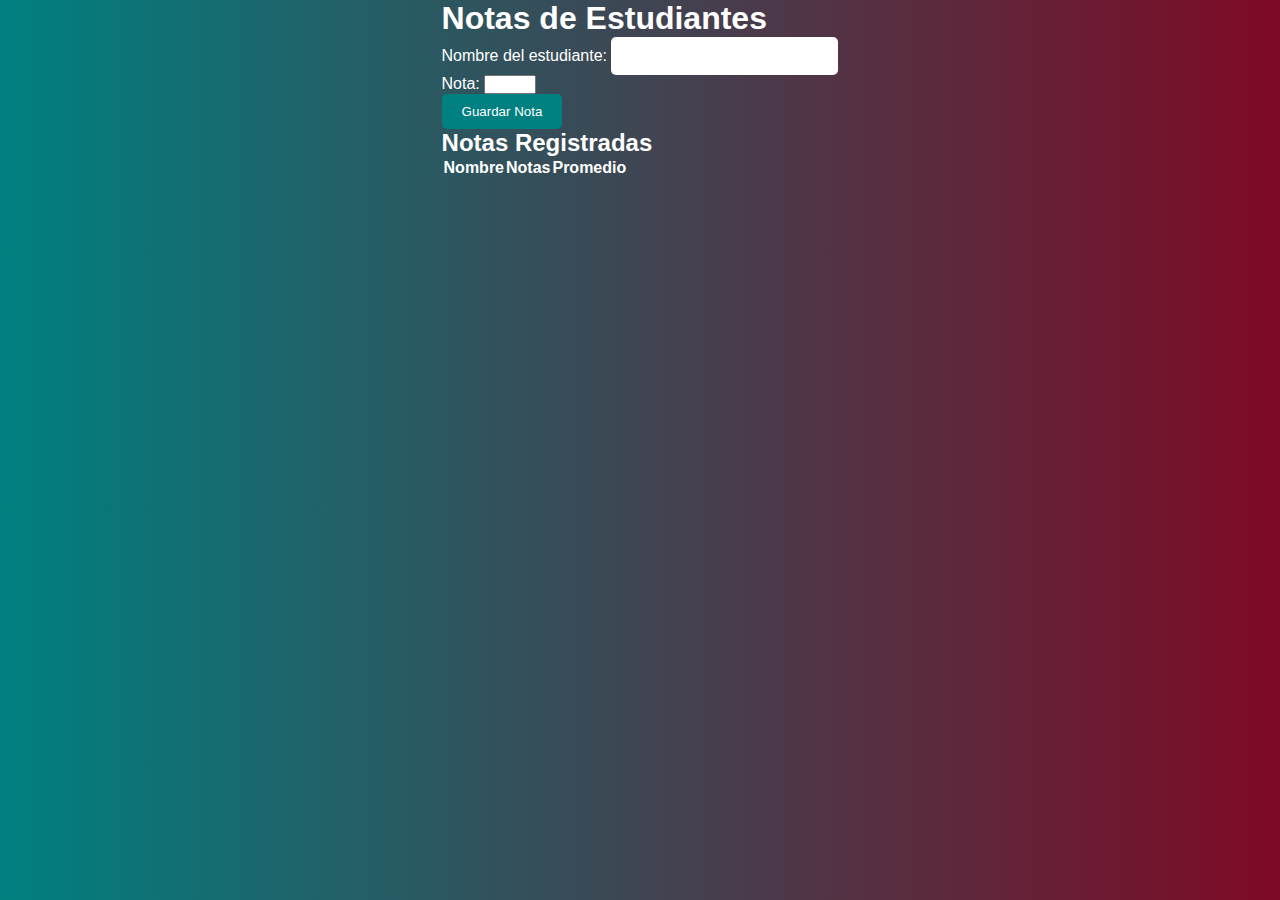
<file: index.html>
<!DOCTYPE html>
<html lang="es">
<head>
  <meta charset="UTF-8" />
  <meta name="viewport" content="width=device-width, initial-scale=1.0" />
  <title>Registro de Notas</title>
  <link rel="stylesheet" href="estilos.css" />
</head>
<body>
  <div class="container">
    <h1>Notas de Estudiantes</h1>
    
    <!-- Formulario para ingresar datos -->
    <div class="form-container">
      <form id="formularioNotas">
        <div class="form-group">
          <label for="nombre">Nombre del estudiante:</label>
          <input type="text" id="nombre" required />
        </div>
        <div class="form-group">
          <label for="nota">Nota:</label>
          <input type="number" id="nota" min="0" max="10" required />
        </div>
        <button type="button" id="guardar">Guardar Nota</button>
      </form>
    </div>

    <!-- Recuadro para visualizar los resultados -->
    <div class="recuadro">
      <h2>Notas Registradas</h2>
      <table id="tablaNotas">
        <thead>
          <tr>
            <th>Nombre</th>
            <th>Notas</th>
            <th>Promedio</th>
          </tr>
        </thead>
        <tbody></tbody>
      </table>
    </div>
  </div>

  <script src="script.js"></script>
</body>
</html>
</file>
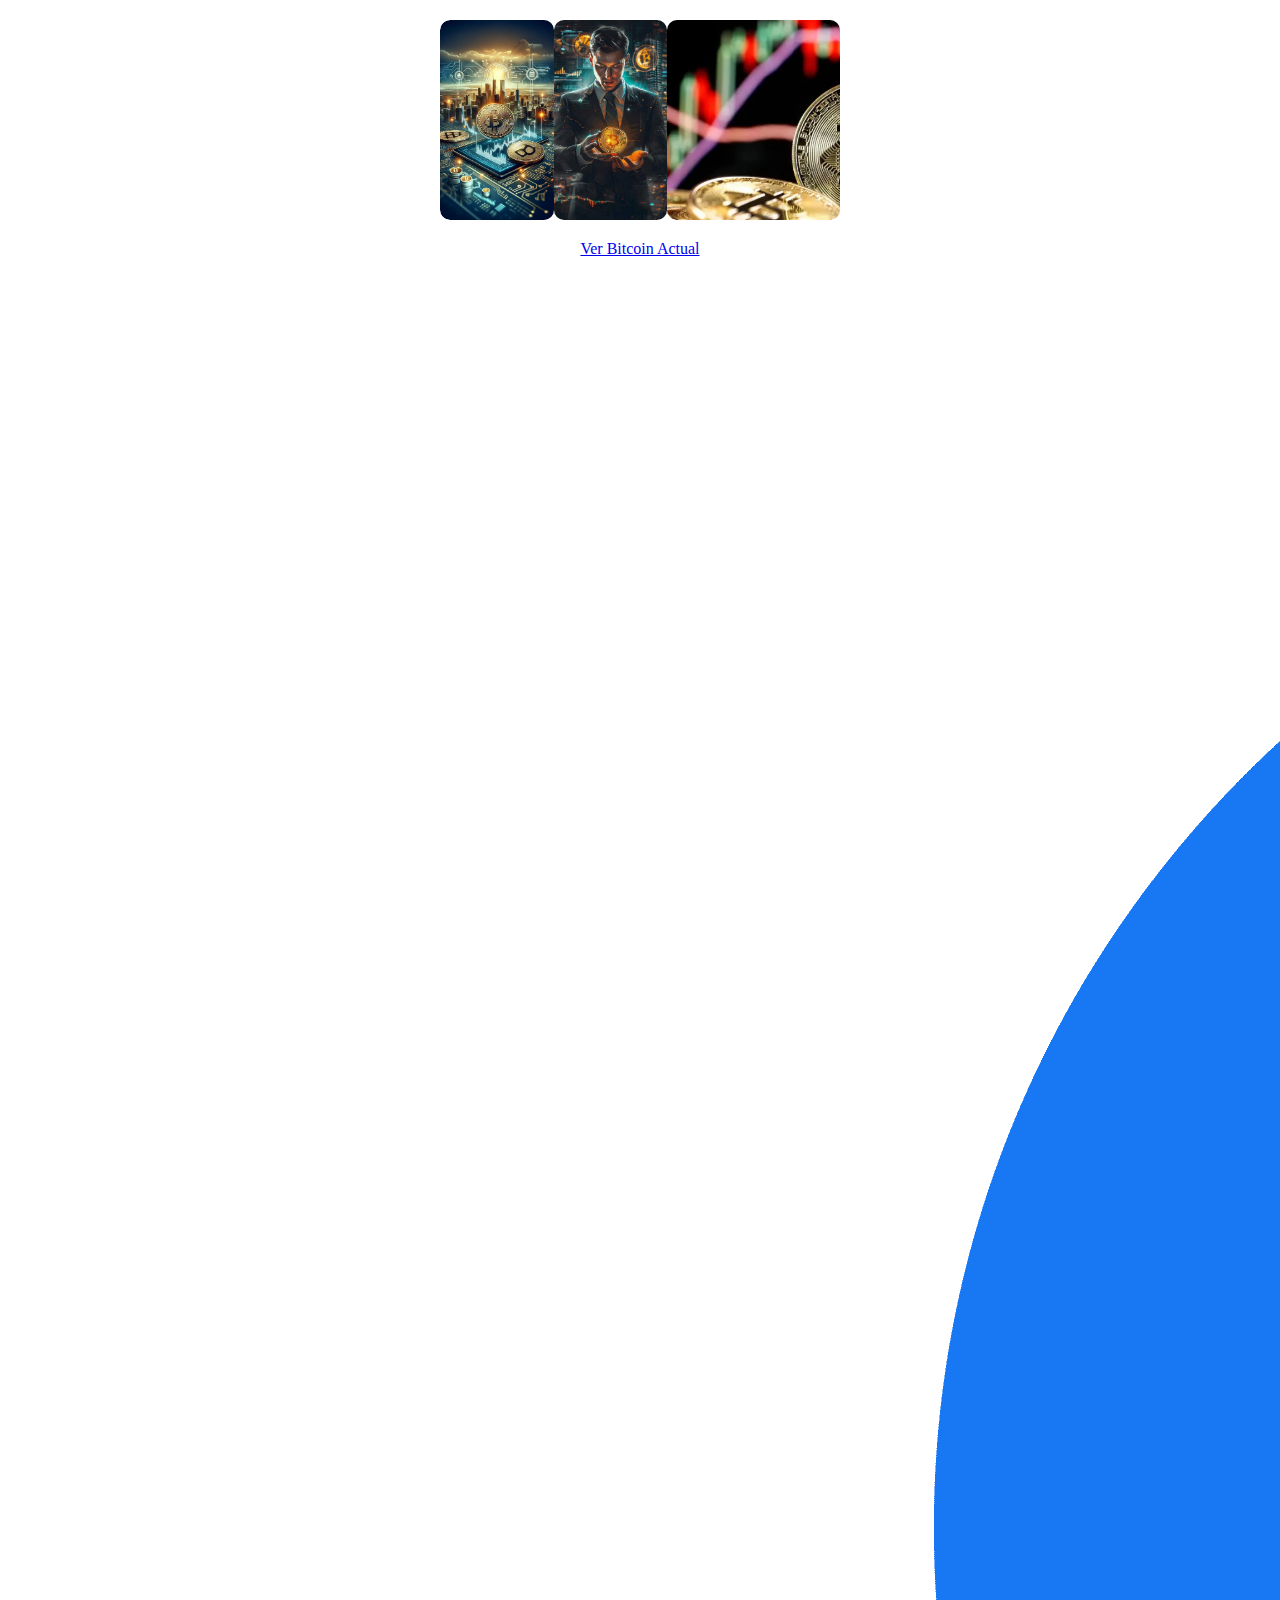
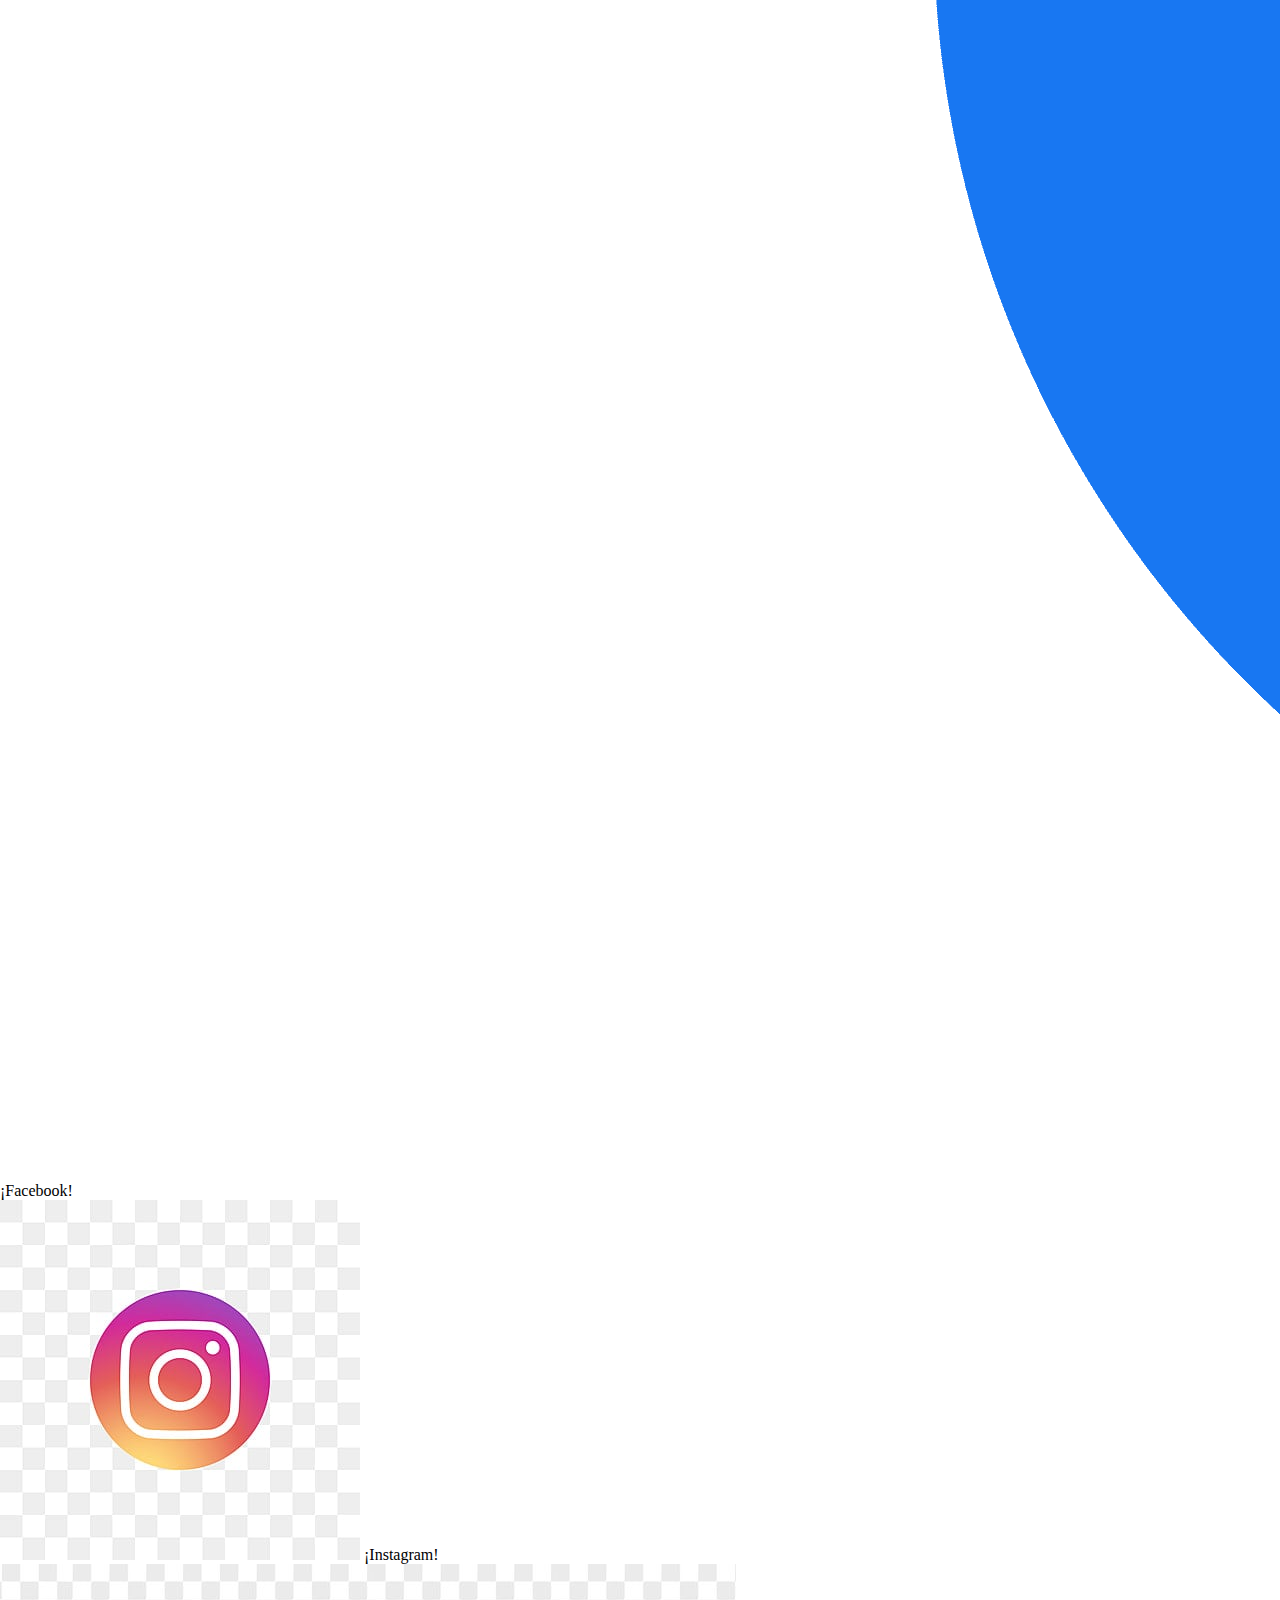
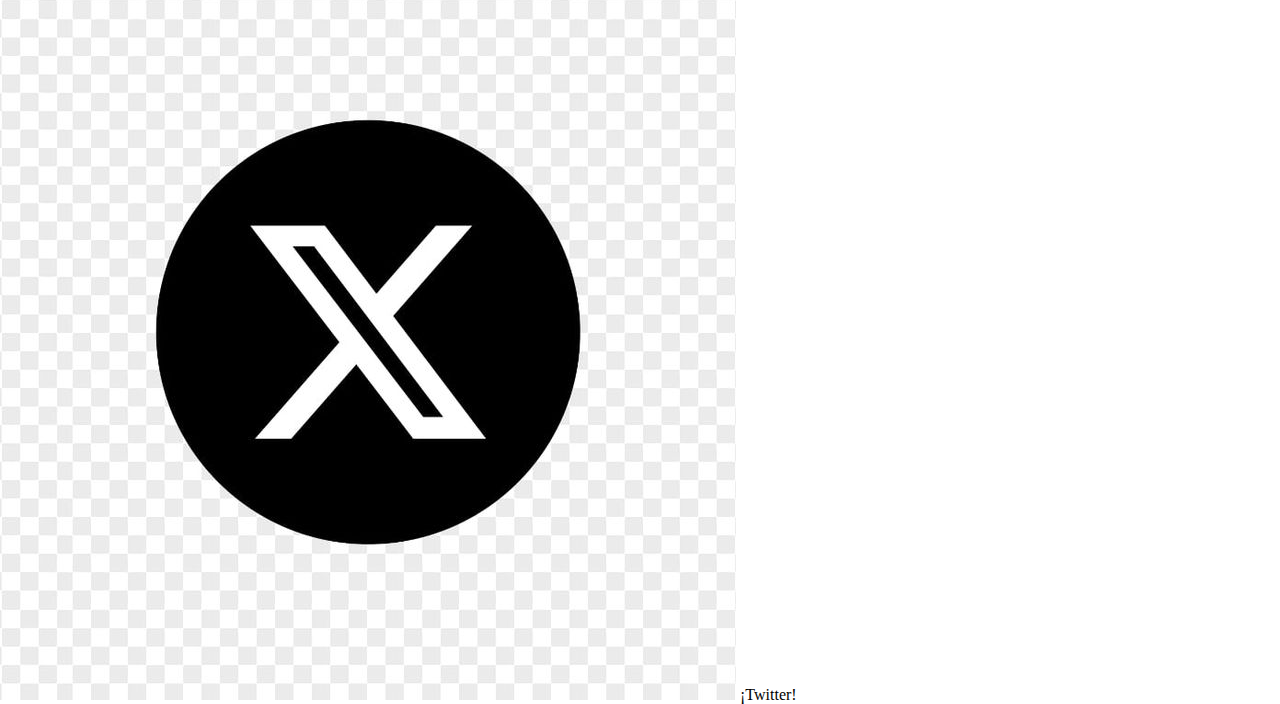
<file: Bitcoin.html>
<!DOCTYPE html>
<html lang="es">
<head>
  <meta charset="UTF-8" />
  <meta name="viewport" content="width=device-width, initial-scale=1.0" />
  <title>Mi Página con Estilos y Animaciones</title>
  <link rel="stylesheet" href="styles.css" />
</head>
<body>
 <!-- Slider con animación entre imágenes -->
 <div class="image-slider">
  <div class="slides">
    <img src="Bitco.jpg" alt="Bitcoin" />
    <img src="DOM.jpg" alt="Moneda" />
    <img src="Moneda.webp" alt="Koins" />
  </div>
</div>
</div>

    <!-- Botón de enlace con estilo -->
    <div style="text-align: center; margin: 20px;">
      <a href="https://www.google.com/finance/quote/BTC-COP?sa=X&sqi=2&ved=2ahUKEwjX7oHP1J2KAxV-RTABHSBCB7QQ-fUHegQINhAX"
       class="button-link">Ver Bitcoin Actual</a>
    </div>
  </div>
    
  <!-- Contenedor para redes sociales en la parte izquierda flotante -->
  <div class="social-buttons-container">
    <div class="button" id="button1" onclick="handleClick(this, 'https://www.facebook.com')">
      <img src="Facebook-logo-1.png" alt="Facebook">
      <span class="text">¡Facebook!</span>
    </div>

    <div class="button" id="button2" onclick="handleClick(this, 'https://www.instagram.com')">
      <img src="instagram-social-media-icon-design-template-vector-png_127006.jpg" alt="Instagram">
      <span class="text">¡Instagram!</span>
    </div>

    <div class="button" id="button3" onclick="handleClick(this, 'https://twitter.com')">
      <img src="2ba717ac010d3b9f8d26e9db4da291b8.jpg" alt="Twitter">
      <span class="text">¡Twitter!</span>
    </div>
  </div>

  <!-- Cargar los iconos de Font Awesome -->
  <script src="app.js"></script>
</body>
</html>
</file>
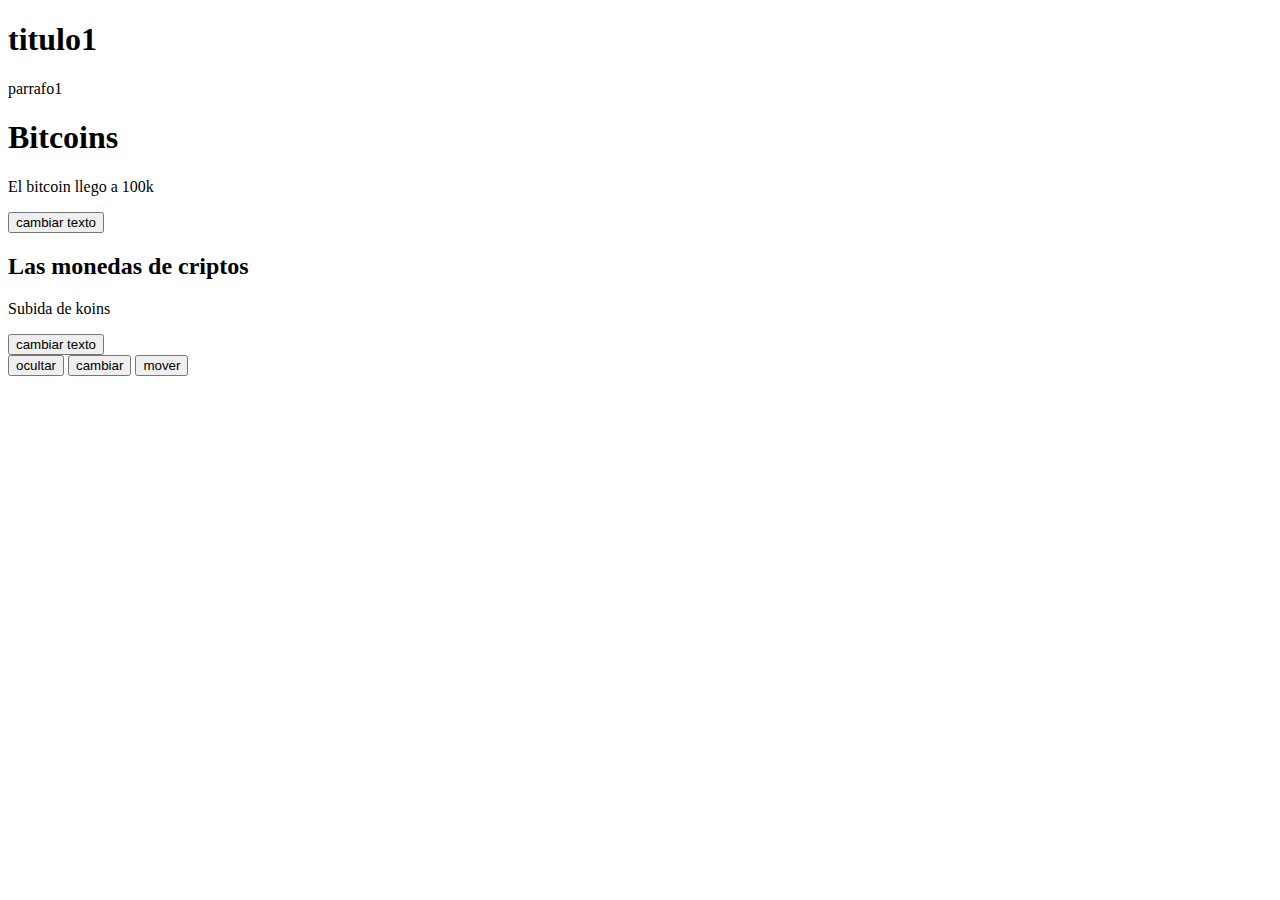
<file: ejercicios.html>
<!DOCTYPE html>
<html lang="en">
<head>
    <meta charset="UTF-8">
    <meta name="viewport" content="width=device-width, initial-scale=1.0">
    <title>Document</title>
    
</head>
<body>
    <!--seccion de contenedores-->
    <div id="contenedor" class="principal">
        <h1 id="titulo1">titulo1</h1>
        <p id="parrafo1">parrafo1</p>
      </div>
  
      <div id="contenedor1"></div>
        <h1 id="titulo1">Bitcoins</h1>
        
          <p id="parrafo1">El bitcoin llego a 100k </p>
          <button onclick="cambiarDom()">cambiar texto</button>
      </div>
     
      <div id="contenedor2">
          <h2 id="titulo2">Las monedas de criptos</h2>
          <p id="parrafo2">Subida de koins</p>
          <button onclick="cambiarDom()">cambiar texto</button>
      </div>

       <!--seccion de boton ocultar, cambiar , mover-->
       <button onclick="ocultar()">ocultar</button>
       <button onclick="cambiar()">cambiar</button>
       <button onclick="mover()">mover</button>

    <script src="ejercicios.html"></script>
</body>
</html>
</file>
<file: estilos.css>
/* Estilos Generales */
* {
    margin: 0;
    padding: 0;
    box-sizing: border-box;
  }
  
  body {
    font-family: 'Arial', sans-serif;
    background: linear-gradient(to right, #008080, #7e0a25);
    color: #fff;
    display: flex;
    flex-direction: column;
    align-items: center;
    min-height: 100vh;
  }
  
  header {
    text-align: center;
    padding: 20px;
    background: #004c4f;
    color: #fff;
    border-bottom: 2px solid #7e0a25;
    width: 100%;
  }
  
  main {
    margin: 20px;
    padding: 10px;
    max-width: 1200px;
    width: 100%;
  }
  
  /* Controles de Entrada */
  .controls {
    display: flex;
    justify-content: space-between;
    gap: 10px;
    margin-bottom: 20px;
  }
  
  input[type="text"],
  input[type="date"],
  input[type="time"],
  select {
    padding: 10px;
    border-radius: 5px;
    border: none;
    font-size: 16px;
  }
  
  button {
    background: #008080;
    color: white;
    border: none;
    padding: 10px 20px;
    border-radius: 5px;
    cursor: pointer;
    transition: background-color 0.3s ease;
  }
  
  button:hover {
    background: #005757;
  }
  
  /* Contenedor de la Lista por Día */
  .days-container {
    display: flex;
    justify-content: space-between;
    gap: 5px;
    overflow-x: auto;
  }
  
  .task-column {
    flex: 1;
    border: 2px solid #7e0a25;
    padding: 10px;
    border-radius: 5px;
    background: rgba(255, 255, 255, 0.1);
  }
  
  .task-column h3 {
    text-align: center;
    margin-bottom: 10px;
  }
  
  .task-item {
    display: flex;
    justify-content: space-between;
    padding: 8px;
    border: 1px solid #004c4f;
    border-radius: 4px;
    margin: 5px 0;
    transition: background-color 0.3s ease;
  }
  
  .task-item.completed {
    background-color: #52d726;
  }
  
  .task-item:hover {
    cursor: pointer;
  }
</file>
<file: styles.css>
/* General: Reinicio básico */
* {
  margin: 0;
  padding: 0;
  box-sizing: border-box;
}

/* Estilado principal para el contenedor */
.container {
  text-align: center;
  font-family: Arial, sans-serif;
  background: linear-gradient(to right, #00aaff, #0047ab);
  color: #fff;
  padding: 20px;
  min-height: 100vh;
}

/* Estilado del título principal */
.title {
  font-size: 3rem;
  animation: fadeIn 2s ease-in-out;
}

.texto-con-efecto {
  font-size: 1.5rem;
  margin: 10px 0;
  animation: slideUp 2s ease-in-out;
}

/* Estilado del slider */
.image-slider {
  position: relative;
  overflow: hidden;
  width: 400px;
  height: 200px;
  margin: 20px auto;
  border-radius: 10px;
}

.slides {
  display: flex;
  transition: transform 0.5s ease-in-out;
}

.image-slider img {
  width: 400px;
  height: 200px;
  object-fit: cover;
  border-radius: 10px;
}

/* Animaciones */
@keyframes fadeIn {
  0% {
    opacity: 0;
  }
  100% {
    opacity: 1;
  }
}

@keyframes slideUp {
  0% {
    transform: translateY(10px);
    opacity: 0;
  }
  100% {
    transform: translateY(0);
    opacity: 1;
  }
}
</file>
